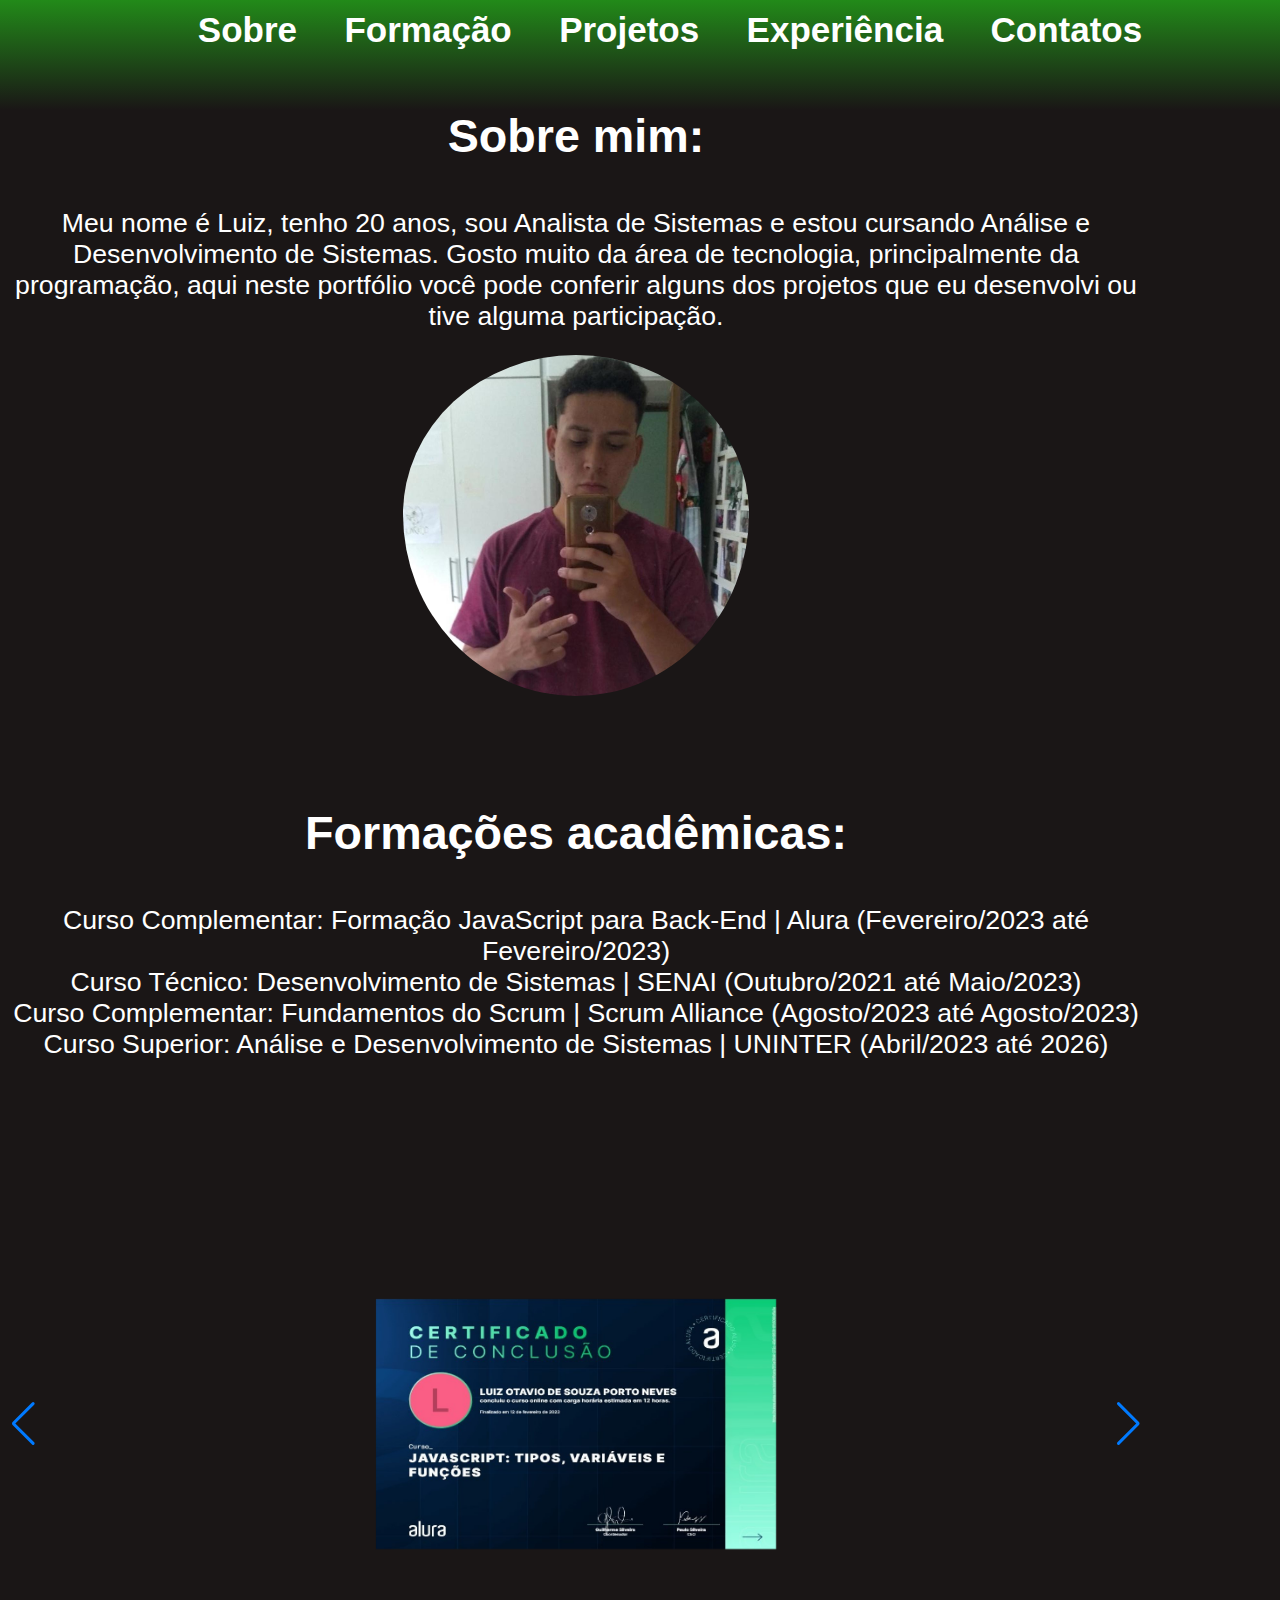
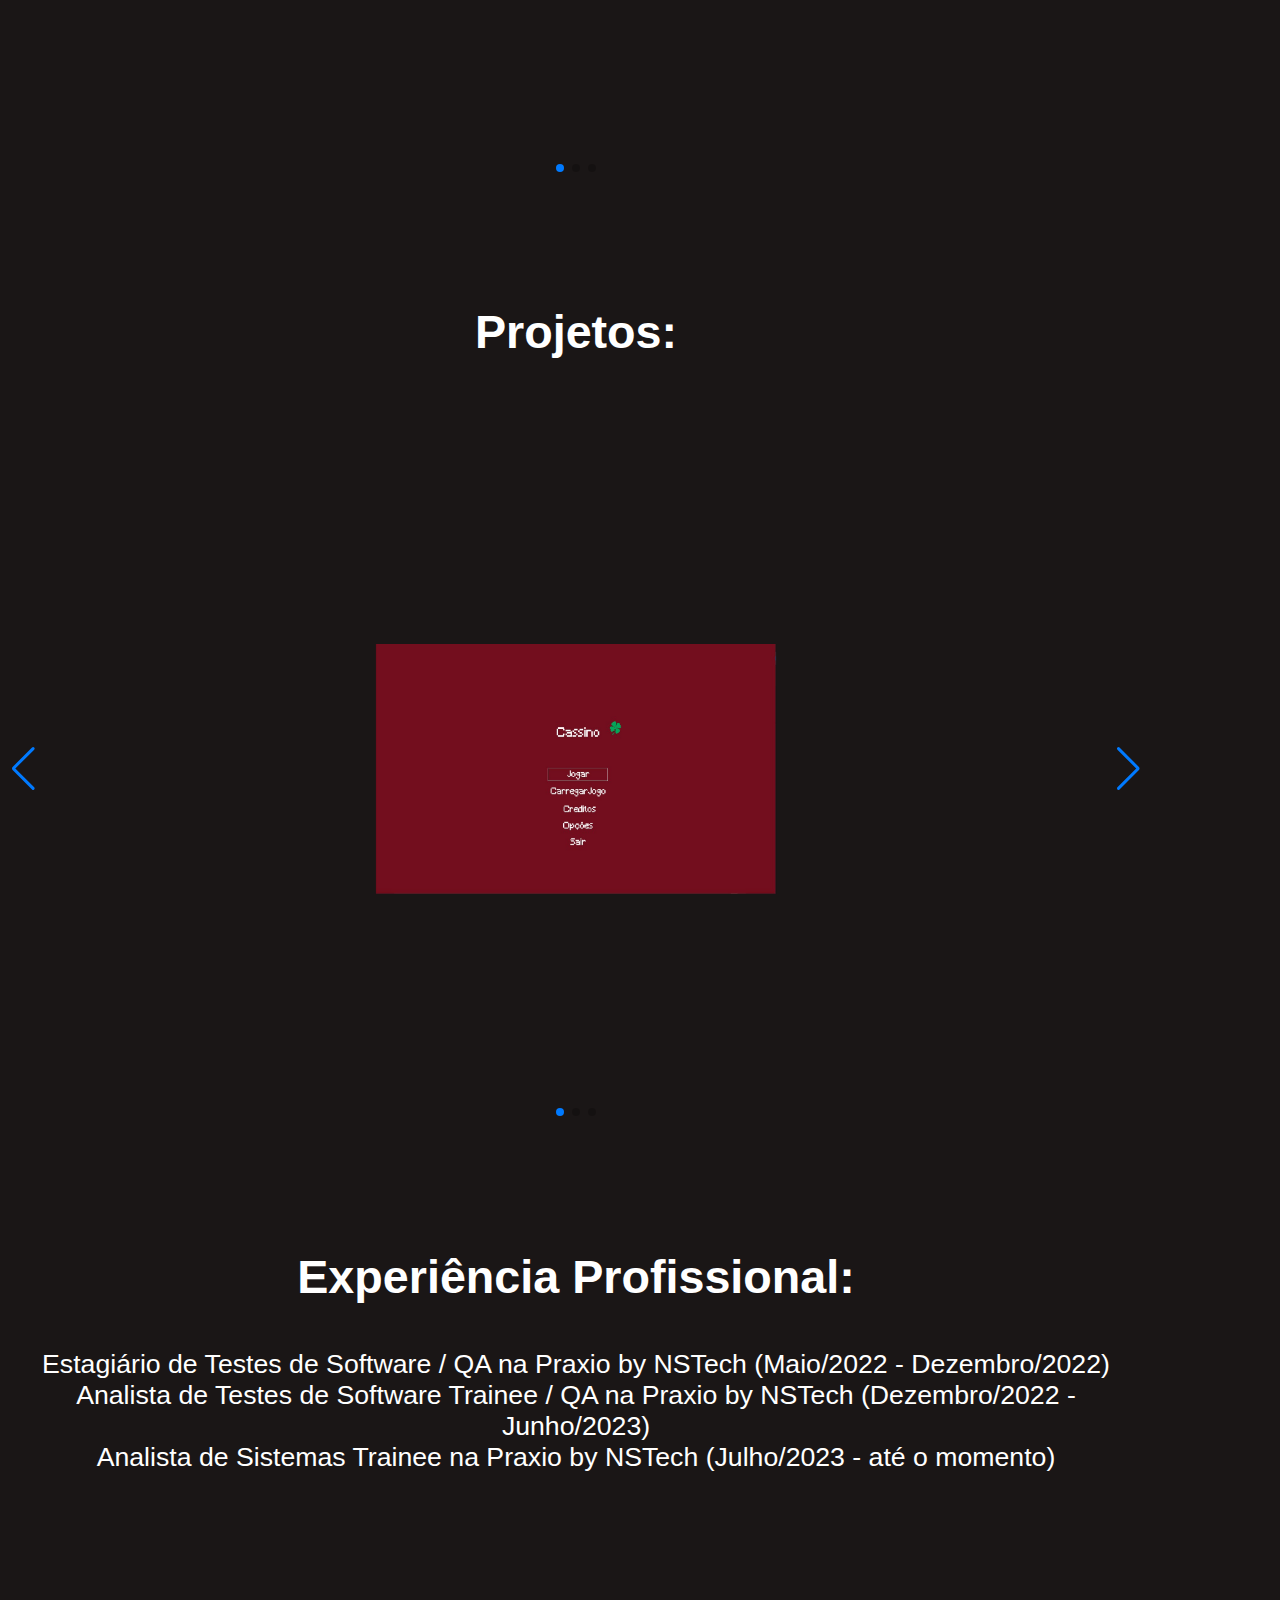
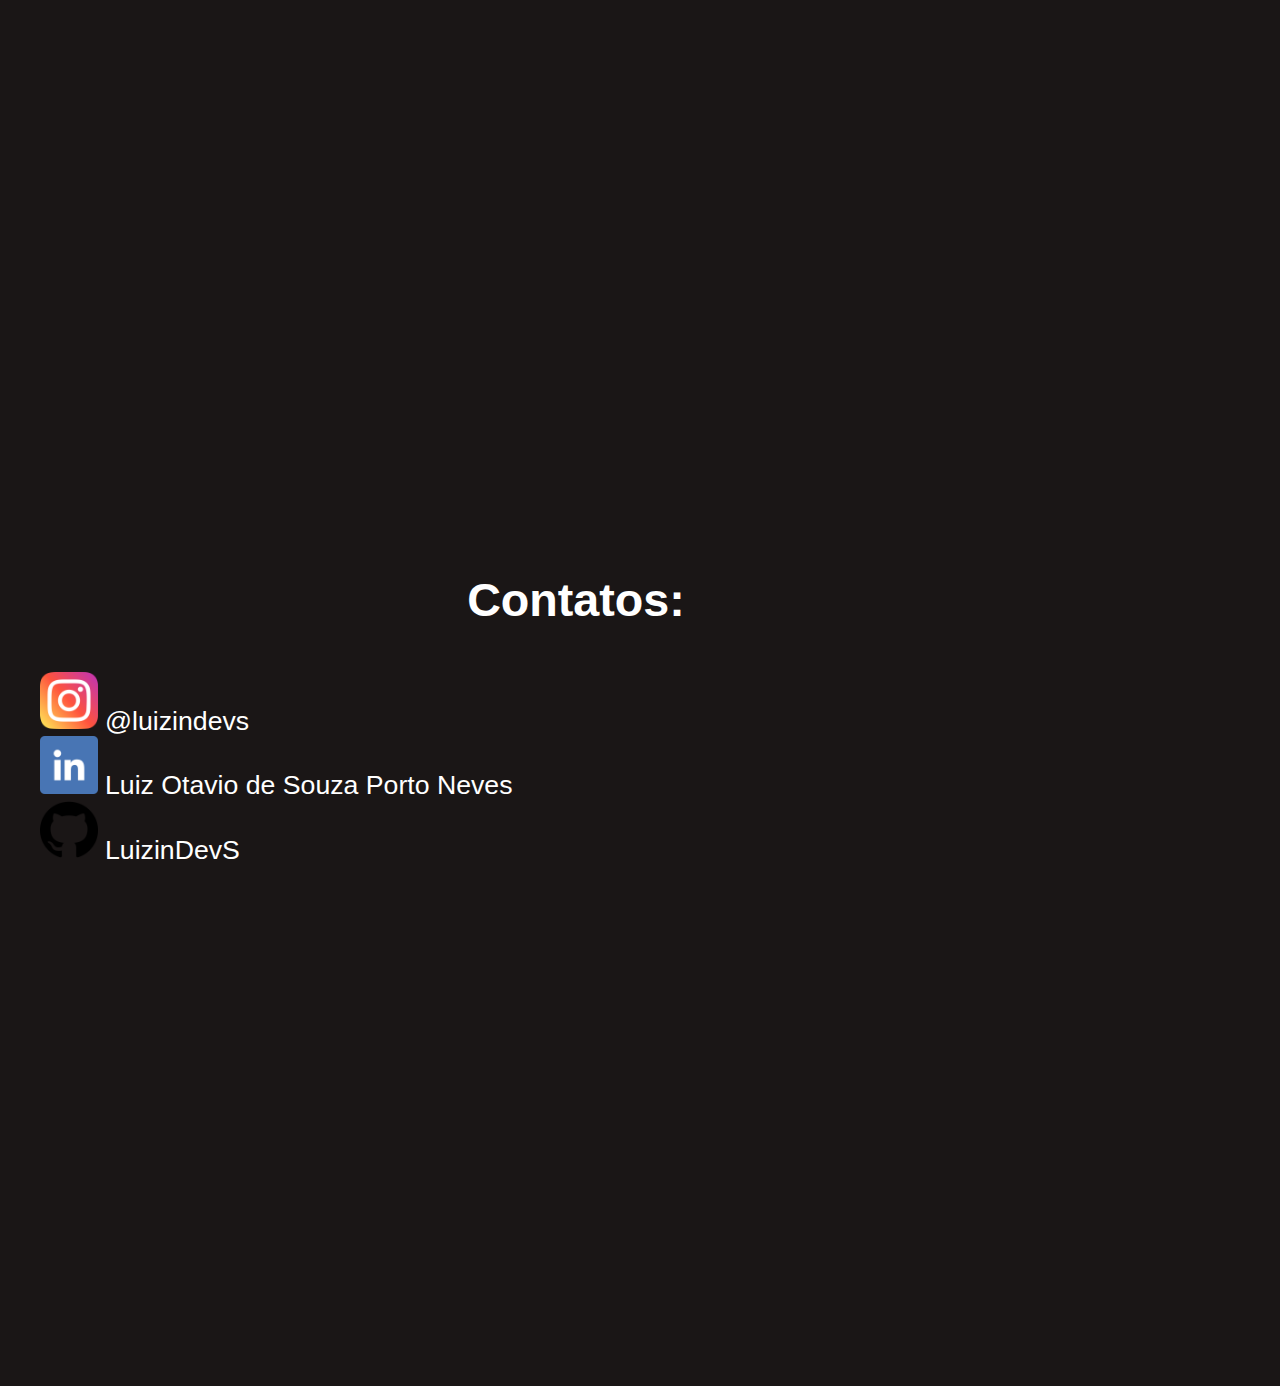
<file: src/index.html>
<!DOCTYPE html>
<html lang="pt-br">
<head>
    <meta charset="UTF-8">
    <meta name="viewport" content="width=device-width, initial-scale=1.0">
    <link rel="stylesheet" type="text/css" href="styles.css">
    <link rel="stylesheet" href="https://cdn.jsdelivr.net/npm/swiper@8/swiper-bundle.min.css"/>
    <title>Portfólio</title>
</head>
<body>
    <nav id="menu">
        <ul><a href="#sobre">Sobre</a></ul>
        <ul><a href="#formacao">Formação</a></ul>
        <ul><a href="#projetos">Projetos</a></ul>
        <ul><a href="#experiencia">Experiência</a></ul>
        <ul><a href="#contatos">Contatos</a></ul>
    </nav>

    <section id="sobre">
        <h1>Sobre mim: </h1>
        <div class="sobreConteudo">
            <p>Meu nome é Luiz, tenho 20 anos, sou Analista de Sistemas e estou cursando 
                Análise e Desenvolvimento de Sistemas. Gosto muito da área de tecnologia, principalmente da programação, 
                aqui neste portfólio você pode conferir alguns dos projetos que eu desenvolvi ou tive alguma participação.
            </p>
            <img src="assets\foto_padrao.jpeg" alt="Uma foto minha">
        </div>
    </section>

    <section id="formacao">
        <h1>Formações acadêmicas: </h1>
        <div id="formacaoConteudo">
            <li>Curso Complementar: Formação JavaScript para Back-End | Alura (Fevereiro/2023 até Fevereiro/2023)</li>
            <li>Curso Técnico: Desenvolvimento de Sistemas | SENAI (Outubro/2021 até Maio/2023)</li>
            <li>Curso Complementar: Fundamentos do Scrum | Scrum Alliance (Agosto/2023 até Agosto/2023)</li>
            <li>Curso Superior: Análise e Desenvolvimento de Sistemas | UNINTER (Abril/2023 até 2026)</li>
        </div>
        <div class="swiper">
            <div class="swiper-wrapper">
                <div class="swiper-slide">
                    <img src="assets\Fundamentos_JavaScript_Alura.jpg" alt="Certificado de Conclusão do Curso de Fundamentos do JavaScript da Alura">
                </div>
                <div class="swiper-slide">
                    <img src="assets\Arrays_JavaScript_Alura.jpg" alt="Certificado de Conclusão do Curso 'JavaScript: Programação Orientada a Objetos da Alura' ">
                </div>
                <div class="swiper-slide">
                    <img src="assets\Objetos_JavaScript_Alura.jpg" alt="Certificado de Conclusão do Curso de Objetos do JavaScript da Alura">
                </div>
            </div>
            <div class="swiper-button-next"></div>
            <div class="swiper-button-prev"></div>
            <div class="swiper-pagination"></div>
            <script src="https://cdn.jsdelivr.net/npm/swiper@8/swiper-bundle.min.js"></script>
            <script>
                var swiper = new Swiper('.swiper', {
                    loop: true,
                    pagination: {
                        el: '.swiper-pagination',
                    },
                    navigation: {
                        nextEl: '.swiper-button-next',
                        prevEl: '.swiper-button-prev',
                    },
                });
            </script>
        </div>           
    </section>

    <section id="projetos">
        <h1>Projetos: </h1>
        <div class="swiper">
            <div class="swiper-wrapper">
                <div class="swiper-slide">
                    <img src="assets\cassino.jpg" alt="">
                </div>
                <div class="swiper-slide">
                    <img src="assets\portfolio.jpg" alt="">
                </div>
                <div class="swiper-slide">
                    <img src="assets\bibliotec.png" alt="">
                </div>
            </div>
            <div class="swiper-button-next"></div>
            <div class="swiper-button-prev"></div>
            <div class="swiper-pagination"></div>
        </div>

        <script src="https://cdn.jsdelivr.net/npm/swiper@8/swiper-bundle.min.js"></script>
        <script>
            var swiper = new Swiper('.swiper', {
                loop: true,
                pagination: {
                    el: '.swiper-pagination',
                },
                navigation: {
                    nextEl: '.swiper-button-next',
                    prevEl: '.swiper-button-prev',
                },
            });
        </script>
    </section>

    <section id="experiencia">
        <h1>Experiência Profissional: </h1>
        <div id="experienciaConteudo">
            <li>Estagiário de Testes de Software / QA na Praxio by NSTech (Maio/2022 - Dezembro/2022)</>
            <li>Analista de Testes de Software Trainee / QA na Praxio by NSTech (Dezembro/2022 - Junho/2023)</li>            
            <li>Analista de Sistemas Trainee na Praxio by NSTech (Julho/2023 - até o momento)</li>    
        </div>
    </section>
    <section id="contatos">
        <h1>Contatos: </h1>
        <div id="contatosConteudo"> 
            <ul>
                <a href="https://www.instagram.com/luizindevs/" name="instagram" target="_blank">
                    <img src="assets\instagram.png"> @luizindevs
                </a>
            </ul>       
            <ul>
                <a href="https://www.linkedin.com/in/luiz-ot%C3%A1vio-de-souza-porto-neves-970963236/" name="linkedin" target="_blank">
                    <img src="assets\linkedin.png"> Luiz Otavio de Souza Porto Neves
                </a>
            </ul>
            <ul>
                <a href="https://github.com/LuizinDevS" name="github" target="_blank">
                    <img src="assets\github-logo.png"> LuizinDevS
                </a>
            </ul>
    </section>
    </section>
</body>
</html>
</file>
<file: src/styles.css>
*{
    text-decoration: none;
    margin: 0;
    color: white;
}


body{
    background-color: #1a1616;
    font-family: 'Segoe UI', Tahoma, Geneva, Verdana, sans-serif;
    font-size: 20pt;
    width: 100%;
    overflow-x: hidden; 
}

section{
    padding-top: 2%;
    display: inline-block;
    align-items: center;
    width: 100%;
    text-align: center;
}

h1{
    padding-top: 7.5%;
    padding-bottom: 5vh;
    text-align: center;
    font-size: 35pt;
}

#menu{
    position: fixed;
    top: 0;
    left: 0;
    height: 10%;
    width: 100%;
    display: block;
    text-align: center;
    justify-self: center;
    padding: 10px;
    background-color: #111;
    background-image: linear-gradient(180deg, #228A19, #1a1616);
    z-index: 2;
}

#menu ul{
    display: inline-flex;
    font-size: 35px;
    font-weight: bold;
    color: #ffffff;
}

#menu a:hover{
    color: red;
}

.sobreConteudo{
    display: flex;
    flex-direction: column;
    align-items: center;
}

#sobre img{
    padding-top: 2%;
    width: 30%;
    height: 30%;
    border-radius: 100%;
    border: 5px;
    border-color: aqua;
    
}

#formacao{
    padding-top: 2%;
    height: 90vh;
    width: 90vw;
}

.swiper{
    height: 90%;
    width: 100%;
}

.swiper-slide{
    text-align: center;
    display: flex;
    align-items: center;
    justify-content: center;
}

.swiper-slide img{
    width: 400px;
    height: 250px;
}

#projetos{
    width: 100%;
    height: 90vh;
}

#experiencia{
    width: 100%;
    height: 100vh;
}

#contatos{
    width: 100%;
    height: 100vh;
}

#contatosConteudo ul{
    width: 100%;
    display: flex;
    flex-direction: column;
    text-align: left;
    vertical-align: middle;
}

#contatos ul img{
    width: 5%;
    height: 5%;
}

@media(max-width: 1920px){
    body{
        width: 90%;
        height: auto;
    }
}

@media(max-width: 1680px){
    body{
        width: 90%;;
        height: auto;
    }
}

@media(max-width: 1600px){
    body{
        width: 90%;;
        height: auto;    
    }
}

@media(max-width: 1440px){
    body{
        width: 90%;;
        height: auto;
    }
}

@media(max-width: 1376px){
    body{
        width: 90%;;
        height: auto;
    }
}

@media(max-width: 1280px){
    bod{
        width: 90%;;
        height: auto;
    }
}

@media(max-width: 720px){
    body{
        width: 90%;;
        height: auto;
    }
}

@media(max-width: 480px){
    body{
        width: 90%;;
        height: auto;
    }
}

@media(max-width: 360px){
    body{
        width: 90%;
        height: auto;
    }
}
</file>
